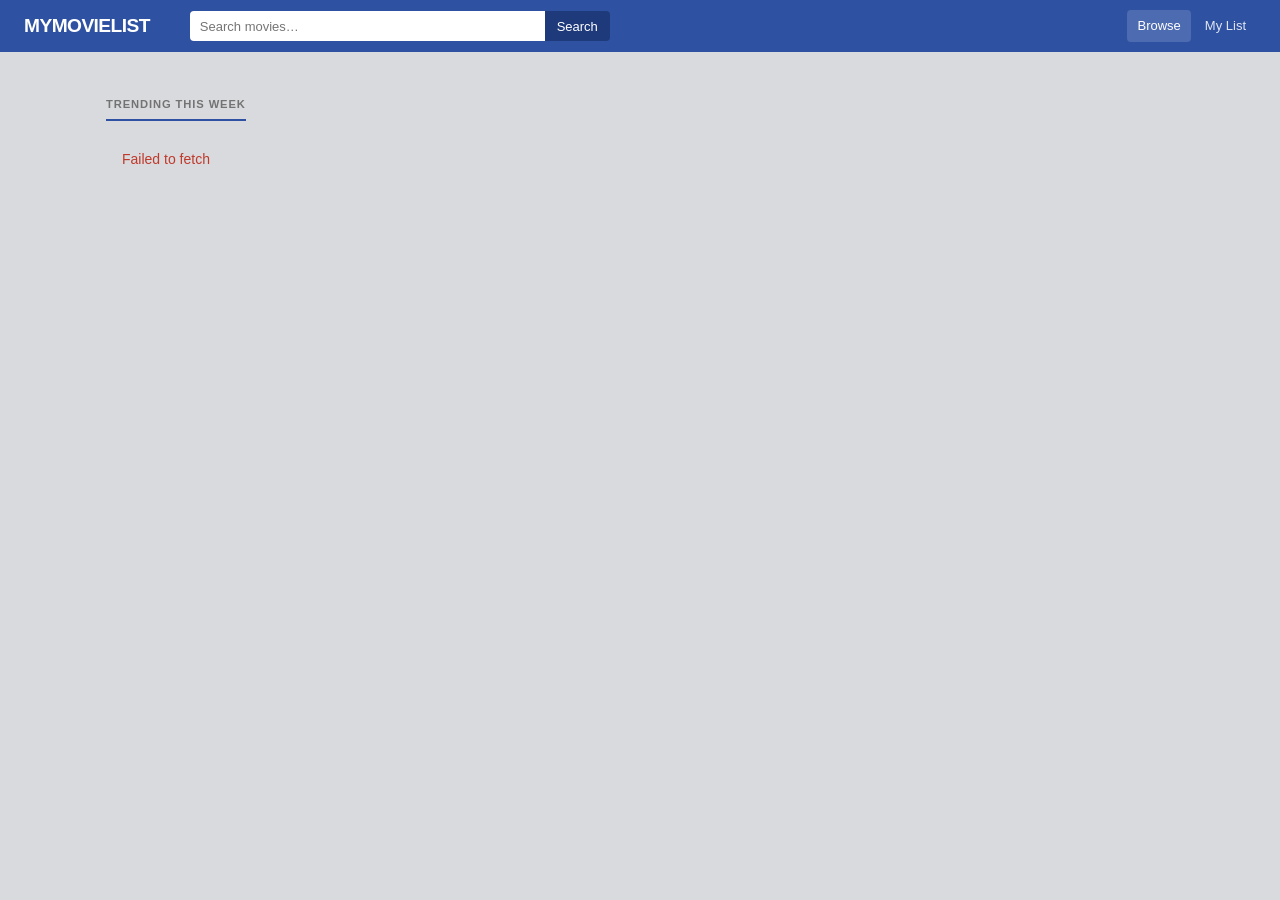
<file: frontend/index.html>
<!DOCTYPE html>
<html lang="en">
<head>
  <meta charset="UTF-8">
  <meta name="viewport" content="width=device-width, initial-scale=1">
  <title>MyMovieList</title>
  <link rel="stylesheet" href="style.css">
</head>
<body>

<nav class="nav-primary">
  <span class="nav-logo">MyMovieList</span>
  <div class="nav-search">
    <input type="text" id="search-input" placeholder="Search movies…" autocomplete="off">
    <button onclick="doSearch()">Search</button>
  </div>
  <div class="nav-links">
    <a href="index.html" class="active">Browse</a>
    <a href="watchlist.html">My List</a>
  </div>
</nav>

<div class="page-wrap">
  <div id="section-label" class="section-label">Trending this week</div>
  <div id="grid" class="movie-grid"></div>
</div>

<div id="toast"></div>
<script src="app.js"></script>
<script>
  const grid = document.getElementById("grid");
  const input = document.getElementById("search-input");

  async function loadTrending() {
    grid.innerHTML = '<div class="spinner"></div>';
    try {
      const movies = await api.getTrending();
      renderGrid(movies);
    } catch (e) {
      grid.innerHTML = `<p style="color:var(--danger);padding:1rem">${e.message}</p>`;
    }
  }

  async function doSearch() {
    const q = input.value.trim();
    if (!q) { document.getElementById("section-label").textContent = "Trending this week"; loadTrending(); return; }
    grid.innerHTML = '<div class="spinner"></div>';
    document.getElementById("section-label").textContent = `Results for "${q}"`;
    try {
      const data = await api.searchMovies(q);
      renderGrid(data.results);
    } catch (e) {
      grid.innerHTML = `<p style="color:var(--danger);padding:1rem">${e.message}</p>`;
    }
  }

  function renderGrid(movies) {
    if (!movies.length) {
      grid.innerHTML = `<div class="empty"><div class="empty-icon">🔍</div><div class="empty-title">No results found</div><p>Try a different title.</p></div>`;
      return;
    }
    grid.innerHTML = movies.map(m => movieCard(m)).join("");
  }

  input.addEventListener("keydown", e => { if (e.key === "Enter") doSearch(); });

  const urlQ = new URLSearchParams(location.search).get("q");
  if (urlQ) { input.value = urlQ; doSearch(); } else { loadTrending(); }
</script>
</body>
</html>
</file>
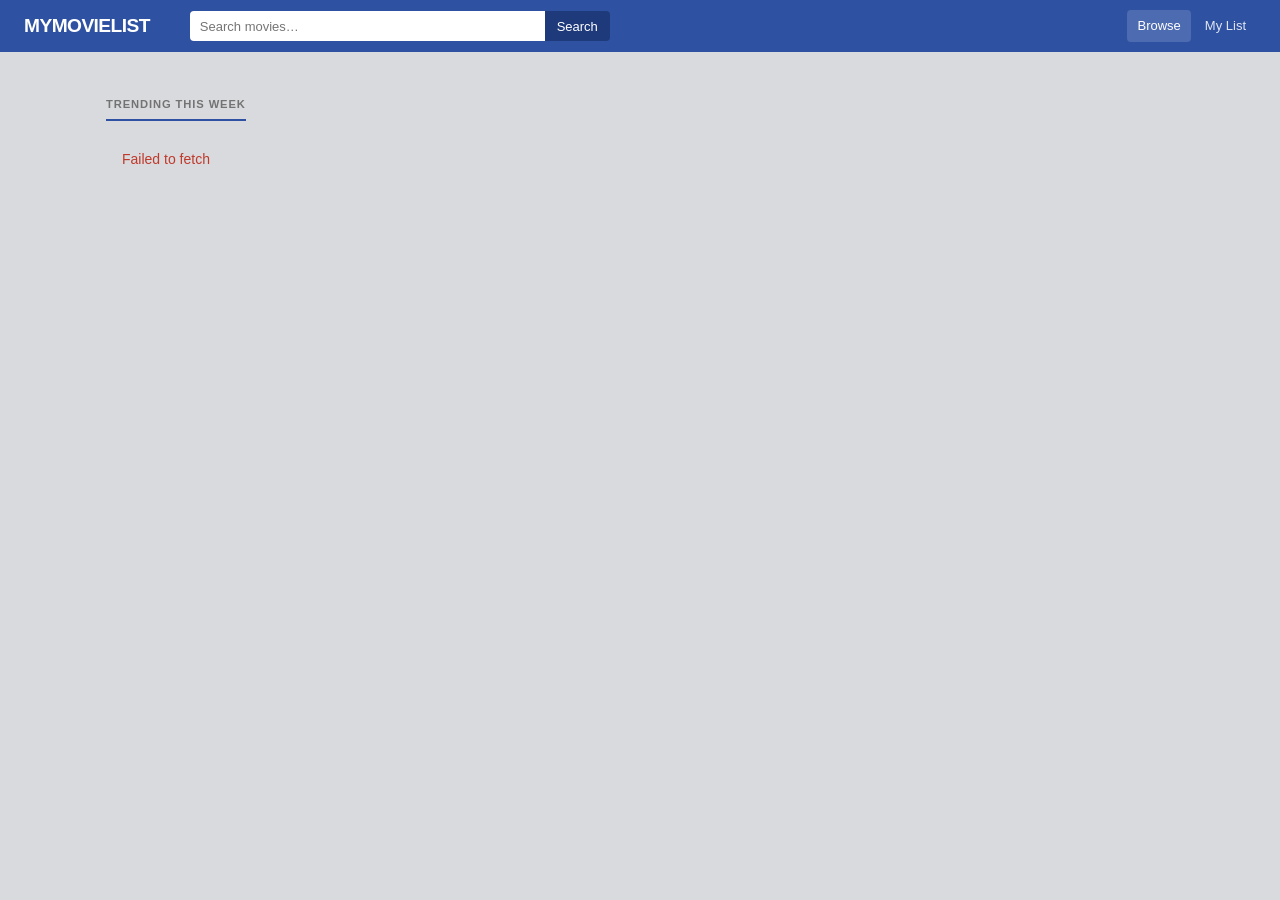
<file: frontend/movie.html>
<!DOCTYPE html>
<html lang="en">
<head>
  <meta charset="UTF-8">
  <meta name="viewport" content="width=device-width, initial-scale=1">
  <title>Movie — MyMovieList</title>
  <link rel="stylesheet" href="style.css">
</head>
<body>

<nav class="nav-primary">
  <span class="nav-logo">MyMovieList</span>
  <div class="nav-links">
    <a href="index.html">Browse</a>
    <a href="watchlist.html">My List</a>
  </div>
</nav>

<div class="page-wrap">
  <a href="javascript:history.back()" class="back-link">← Back</a>
  <div id="content"><div class="spinner"></div></div>
</div>

<div id="toast"></div>
<script src="app.js"></script>
<script>
  const params = new URLSearchParams(location.search);
  const tmdbId = parseInt(params.get("id"));
  let currentMovie = null;
  let currentRating = 0;

  async function loadMovie() {
    if (!tmdbId) { location.href = "index.html"; return; }
    try {
      const m = await api.getMovie(tmdbId);
      currentMovie = m;
      document.title = `${m.title} — MyMovieList`;
      render(m);
    } catch (e) {
      document.getElementById("content").innerHTML = `<p style="color:var(--danger)">${e.message}</p>`;
    }
  }

  function render(m) {
    currentRating = m.rating || 0;

    const poster = m.poster_path
      ? `<img src="${m.poster_path}" alt="${m.title}" class="detail-poster">`
      : `<div class="detail-poster-placeholder">🎬</div>`;

    const metaTags = [m.release_year, m.genres, m.runtime ? `${m.runtime} min` : null]
      .filter(Boolean)
      .map(t => `<span class="detail-meta-tag">${t}</span>`)
      .join("");

    const watchlistBtn = m.in_watchlist
      ? `<button class="btn btn-danger" onclick="removeFromList()">Remove</button>`
      : `<button class="btn btn-primary" onclick="addToList()">Add to list</button>`;

    const watchedBtn = m.in_watchlist
      ? m.watched
        ? `<button class="btn btn-blue" onclick="markWatched(false)">Mark unwatched</button>`
        : `<button class="btn btn-green" onclick="markWatched(true)">Mark watched</button>`
      : "";

    const stars = Array.from({length: 10}, (_, i) => {
      const n = i + 1;
      return `<span class="star ${n <= currentRating ? "active" : ""}" data-n="${n}" onclick="rateMovie(${n})">★</span>`;
    }).join("");

    const ratingSection = m.watched ? `
      <div style="margin-top:1rem">
        <div class="rating-label">Your score</div>
        <div class="star-rating" id="stars">${stars}</div>
      </div>` : "";

    document.getElementById("content").innerHTML = `
      <div class="detail-hero">
        <div class="detail-banner">
          <div>${poster}</div>
          <div class="detail-info">
            <h1 class="detail-title">${m.title}</h1>
            ${m.tagline ? `<div class="detail-tagline">"${m.tagline}"</div>` : ""}
            <div class="detail-meta">${metaTags}</div>
            <div class="detail-actions">
              ${watchlistBtn}
              ${watchedBtn}
            </div>
          </div>
        </div>
        <div class="detail-body">
          <p class="detail-overview">${m.overview || "No description available."}</p>
          ${ratingSection}
        </div>
      </div>`;

    document.querySelectorAll(".star").forEach(s => {
      s.addEventListener("mouseenter", () => {
        const n = parseInt(s.dataset.n);
        document.querySelectorAll(".star").forEach(x => x.classList.toggle("active", parseInt(x.dataset.n) <= n));
      });
      s.addEventListener("mouseleave", () => {
        document.querySelectorAll(".star").forEach(x => x.classList.toggle("active", parseInt(x.dataset.n) <= currentRating));
      });
    });
  }

  async function addToList() {
    try {
      await api.addToWatchlist({
        tmdb_id: currentMovie.tmdb_id, title: currentMovie.title,
        poster_path: currentMovie.poster_path, release_year: currentMovie.release_year,
        genres: currentMovie.genres, overview: currentMovie.overview,
      });
      showToast("Added to your list", "success");
      loadMovie();
    } catch (e) { showToast(e.message, "error"); }
  }

  async function removeFromList() {
    try {
      await api.removeFromWatchlist(tmdbId);
      showToast("Removed from list");
      loadMovie();
    } catch (e) { showToast(e.message, "error"); }
  }

  async function markWatched(watched) {
    try {
      await api.updateItem(tmdbId, { watched });
      showToast(watched ? "Marked as watched" : "Marked as unwatched", "success");
      loadMovie();
    } catch (e) { showToast(e.message, "error"); }
  }

  async function rateMovie(n) {
    currentRating = n;
    try {
      await api.updateItem(tmdbId, { rating: n });
      showToast(`Scored ${n}/10`, "success");
      document.querySelectorAll(".star").forEach(x => x.classList.toggle("active", parseInt(x.dataset.n) <= n));
    } catch (e) { showToast(e.message, "error"); }
  }

  loadMovie();
</script>
</body>
</html>
</file>
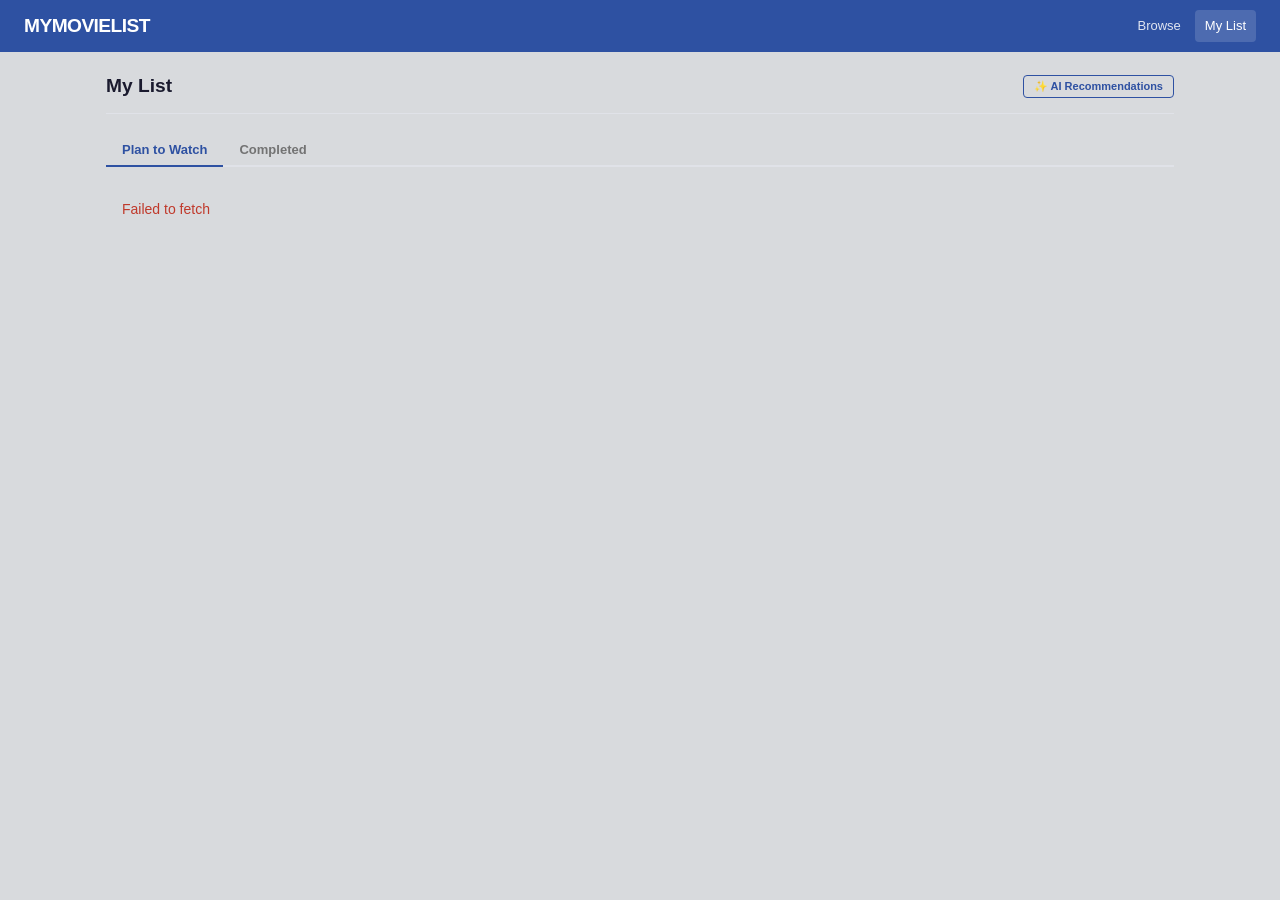
<file: frontend/watchlist.html>
<!DOCTYPE html>
<html lang="en">
<head>
  <meta charset="UTF-8">
  <meta name="viewport" content="width=device-width, initial-scale=1">
  <title>My List — MyMovieList</title>
  <link rel="stylesheet" href="style.css">
</head>
<body>

<nav class="nav-primary">
  <span class="nav-logo">MyMovieList</span>
  <div class="nav-links">
    <a href="index.html">Browse</a>
    <a href="watchlist.html" class="active">My List</a>
  </div>
</nav>

<div class="page-wrap">
  <div class="page-header">
    <h1 class="page-title">My List</h1>
    <button class="btn btn-blue btn-sm" onclick="loadRecs()" id="rec-btn">✨ AI Recommendations</button>
  </div>

  <div class="wl-tabs">
    <button class="wl-tab active" onclick="switchTab('watchlist', this)">Plan to Watch</button>
    <button class="wl-tab" onclick="switchTab('watched', this)">Completed</button>
  </div>

  <div id="list-content"></div>

  <div id="rec-section" style="display:none">
    <div style="display:flex;align-items:center;justify-content:space-between;margin:1.5rem 0 0.75rem">
      <span class="section-label" style="margin:0">AI Recommendations</span>
      <button class="btn btn-ghost btn-sm" onclick="closeRecs()">Close</button>
    </div>
    <div id="rec-content"></div>
  </div>
</div>

<div id="toast"></div>
<script src="app.js"></script>
<script>
  let activeTab = "watchlist";

  async function loadList() {
    const el = document.getElementById("list-content");
    el.innerHTML = '<div class="spinner"></div>';
    try {
      const items = await api.getWatchlist(activeTab === "watched");
      renderList(items);
    } catch (e) {
      el.innerHTML = `<p style="color:var(--danger);padding:1rem">${e.message}</p>`;
    }
  }

  function renderList(items) {
    const el = document.getElementById("list-content");
    if (!items.length) {
      const msg = activeTab === "watchlist"
        ? { icon: "📋", title: "Nothing here yet", sub: "Browse and add movies to your list." }
        : { icon: "✅", title: "No completed movies yet", sub: "Mark movies as watched from their page." };
      el.innerHTML = `<div class="empty"><div class="empty-icon">${msg.icon}</div><div class="empty-title">${msg.title}</div><p>${msg.sub}</p></div>`;
      return;
    }

    const rows = items.map((m, i) => {
      const thumb = m.poster_path
        ? `<img src="${m.poster_path}" class="wl-thumb" alt="${m.title}">`
        : `<div class="wl-thumb-placeholder">🎬</div>`;

      const rating = m.rating
        ? `<div class="wl-rating">★ ${m.rating}</div>`
        : `<div class="wl-rating" style="color:var(--border)">—</div>`;

      const actions = activeTab === "watchlist"
        ? `<button class="btn btn-green btn-sm" onclick="markWatched(${m.tmdb_id},event)">Watched</button>
           <button class="btn btn-danger btn-sm" onclick="removeItem(${m.tmdb_id},event)">✕</button>`
        : `<button class="btn btn-blue btn-sm" onclick="markUnwatched(${m.tmdb_id},event)">Unwatched</button>
           <button class="btn btn-danger btn-sm" onclick="removeItem(${m.tmdb_id},event)">✕</button>`;

      return `<div class="wl-row" onclick="location.href='movie.html?id=${m.tmdb_id}'">
        <div class="wl-num">${i + 1}</div>
        ${thumb}
        <div class="wl-info">
          <div class="wl-title">${m.title}</div>
          <div class="wl-meta">${[m.release_year, m.genres?.split(",")[0]].filter(Boolean).join(" · ")}</div>
        </div>
        ${rating}
        <div class="wl-actions" onclick="event.stopPropagation()">${actions}</div>
      </div>`;
    }).join("");

    el.innerHTML = rows;
  }

  function switchTab(tab, btn) {
    activeTab = tab;
    document.querySelectorAll(".wl-tab").forEach(t => t.classList.remove("active"));
    btn.classList.add("active");
    loadList();
  }

  async function markWatched(tmdbId, e) {
    e.stopPropagation();
    try { await api.updateItem(tmdbId, { watched: true }); showToast("Marked as watched", "success"); loadList(); }
    catch (err) { showToast(err.message, "error"); }
  }

  async function markUnwatched(tmdbId, e) {
    e.stopPropagation();
    try { await api.updateItem(tmdbId, { watched: false }); showToast("Moved to plan to watch"); loadList(); }
    catch (err) { showToast(err.message, "error"); }
  }

  async function removeItem(tmdbId, e) {
    e.stopPropagation();
    try { await api.removeFromWatchlist(tmdbId); showToast("Removed"); loadList(); }
    catch (err) { showToast(err.message, "error"); }
  }

  async function loadRecs() {
    const section = document.getElementById("rec-section");
    const content = document.getElementById("rec-content");
    const btn = document.getElementById("rec-btn");
    section.style.display = "block";
    content.innerHTML = '<div class="spinner"></div>';
    btn.disabled = true; btn.textContent = "Loading…";
    try {
      const recs = await api.getRecommendations();
      content.innerHTML = `<div class="rec-grid">${recs.map(r => `
        <div class="rec-card">
          <div class="rec-card-title">${r.title}</div>
          <div class="rec-card-reason">${r.reason}</div>
          <button class="btn btn-blue btn-sm" style="margin-top:0.5rem;align-self:flex-start"
            onclick="location.href='index.html?q=${encodeURIComponent(r.title)}'">Find →</button>
        </div>`).join("")}
      </div>`;
    } catch (e) {
      content.innerHTML = `<div class="empty"><div class="empty-icon">🤖</div><div class="empty-title">${e.message}</div></div>`;
    } finally {
      btn.disabled = false; btn.textContent = "✨ AI Recommendations";
    }
  }

  function closeRecs() { document.getElementById("rec-section").style.display = "none"; }

  const urlQ = new URLSearchParams(location.search).get("q");
  if (urlQ) location.href = `index.html?q=${encodeURIComponent(urlQ)}`;

  loadList();
</script>
</body>
</html>
</file>
<file: frontend/style.css>
/* MAL-inspired: blue nav, white content, grey page bg, compact cards */
:root {
  --bg: #d8dadd;
  --surface: #ffffff;
  --surface2: #f5f6f8;
  --border: #e0e2e8;
  --text: #1a1a2e;
  --muted: #737373;
  --accent: #2e51a2;
  --accent-dark: #1e3a7a;
  --accent-dim: rgba(46,81,162,0.08);
  --danger: #c0392b;
  --success: #27ae60;
  --nav-height: 52px;
  --subnav-height: 36px;
  --radius: 4px;
  --radius-lg: 8px;
  --poster-ratio: 145%;
}

* { box-sizing: border-box; margin: 0; padding: 0; }

body {
  background: var(--bg);
  color: var(--text);
  font-family: 'Helvetica Neue', Arial, sans-serif;
  font-size: 14px;
  line-height: 1.5;
  min-height: 100vh;
}

a { color: var(--accent); text-decoration: none; }
a:hover { text-decoration: underline; }

/* ── PRIMARY NAV ── */
.nav-primary {
  background: var(--accent);
  height: var(--nav-height);
  display: flex;
  align-items: center;
  padding: 0 1.5rem;
  gap: 1.5rem;
  position: sticky;
  top: 0;
  z-index: 200;
}

.nav-logo {
  font-size: 1.2rem;
  font-weight: 900;
  color: #fff;
  letter-spacing: -0.03em;
  margin-right: 1rem;
  text-transform: uppercase;
  flex-shrink: 0;
}

.nav-search {
  display: flex;
  flex: 1;
  max-width: 420px;
  height: 30px;
}

.nav-search input {
  flex: 1;
  padding: 0 10px;
  border: none;
  border-radius: var(--radius) 0 0 var(--radius);
  font-size: 13px;
  outline: none;
  color: var(--text);
}

.nav-search button {
  background: var(--accent-dark);
  color: #fff;
  border: none;
  padding: 0 12px;
  border-radius: 0 var(--radius) var(--radius) 0;
  cursor: pointer;
  font-size: 13px;
  white-space: nowrap;
}
.nav-search button:hover { background: #152d60; }

.nav-links {
  display: flex;
  gap: 0.25rem;
  margin-left: auto;
}

.nav-links a {
  color: rgba(255,255,255,0.85);
  font-size: 13px;
  font-weight: 500;
  padding: 6px 10px;
  border-radius: var(--radius);
  transition: background .15s;
  text-decoration: none;
}
.nav-links a:hover, .nav-links a.active {
  background: rgba(255,255,255,0.15);
  color: #fff;
  text-decoration: none;
}

/* ── PAGE LAYOUT ── */
.page-wrap {
  max-width: 1100px;
  margin: 0 auto;
  padding: 1.25rem 1rem;
}

.page-header {
  display: flex;
  align-items: center;
  justify-content: space-between;
  margin-bottom: 1.25rem;
  padding-bottom: 0.75rem;
  border-bottom: 1px solid var(--border);
}

.page-title {
  font-size: 1.2rem;
  font-weight: 700;
  color: var(--text);
}

.section-label {
  font-size: 0.7rem;
  font-weight: 700;
  text-transform: uppercase;
  letter-spacing: 0.08em;
  color: var(--muted);
  margin-bottom: 0.75rem;
  margin-top: 1.5rem;
  padding-bottom: 0.4rem;
  border-bottom: 2px solid var(--accent);
  display: inline-block;
}

/* ── BUTTONS ── */
.btn {
  display: inline-flex;
  align-items: center;
  justify-content: center;
  padding: 5px 12px;
  border-radius: var(--radius);
  border: 1px solid transparent;
  cursor: pointer;
  font-size: 12px;
  font-weight: 600;
  transition: opacity .15s;
  white-space: nowrap;
}
.btn:hover { opacity: 0.82; }
.btn-primary  { background: var(--accent); color: #fff; border-color: var(--accent); }
.btn-blue     { background: transparent; color: var(--accent); border-color: var(--accent); }
.btn-green    { background: transparent; color: var(--success); border-color: var(--success); }
.btn-danger   { background: transparent; color: var(--danger); border-color: var(--danger); }
.btn-ghost    { background: var(--surface2); color: var(--text); border-color: var(--border); }
.btn-sm       { padding: 4px 10px; font-size: 11px; }
.btn-lg       { padding: 8px 20px; font-size: 13px; }

/* ── MOVIE GRID ── */
.movie-grid {
  display: grid;
  grid-template-columns: repeat(auto-fill, minmax(135px, 1fr));
  gap: 1rem;
}

.movie-card {
  background: var(--surface);
  border-radius: var(--radius-lg);
  overflow: hidden;
  border: 1px solid var(--border);
  transition: transform .15s, box-shadow .15s;
  cursor: pointer;
  position: relative;
}
.movie-card:hover {
  transform: translateY(-2px);
  box-shadow: 0 4px 12px rgba(0,0,0,0.12);
}

.movie-card-poster {
  position: relative;
  padding-top: var(--poster-ratio);
  background: var(--surface2);
}
.movie-card-poster img {
  position: absolute;
  inset: 0;
  width: 100%; height: 100%;
  object-fit: cover;
}
.poster-placeholder {
  position: absolute;
  inset: 0;
  display: flex;
  align-items: center;
  justify-content: center;
  font-size: 2rem;
  color: var(--muted);
}

/* score pill on poster */
.score-pill {
  position: absolute;
  bottom: 6px;
  left: 6px;
  background: rgba(0,0,0,0.75);
  color: #fff;
  font-size: 11px;
  font-weight: 700;
  padding: 2px 6px;
  border-radius: 3px;
  backdrop-filter: blur(2px);
}

.badge {
  position: absolute;
  top: 6px;
  right: 6px;
  font-size: 10px;
  font-weight: 700;
  padding: 2px 6px;
  border-radius: 3px;
}
.badge-list    { background: var(--accent); color: #fff; }
.badge-watched { background: var(--success); color: #fff; }

.movie-card-body { padding: 0.5rem 0.6rem 0.65rem; }
.movie-card-title {
  font-size: 12px;
  font-weight: 700;
  line-height: 1.3;
  color: var(--text);
  display: -webkit-box;
  -webkit-line-clamp: 2;
  -webkit-box-orient: vertical;
  overflow: hidden;
  margin-bottom: 2px;
}
.movie-card-year { font-size: 11px; color: var(--muted); }

/* ── MOVIE DETAIL ── */
.detail-hero {
  background: var(--surface);
  border: 1px solid var(--border);
  border-radius: var(--radius-lg);
  overflow: hidden;
  margin-bottom: 1rem;
}

.detail-banner {
  background: linear-gradient(135deg, var(--accent-dark) 0%, var(--accent) 100%);
  padding: 1.5rem;
  display: grid;
  grid-template-columns: 180px 1fr;
  gap: 1.5rem;
  align-items: start;
}
@media (max-width: 580px) { .detail-banner { grid-template-columns: 1fr; } }

.detail-poster {
  width: 100%;
  border-radius: var(--radius);
  box-shadow: 0 4px 16px rgba(0,0,0,0.3);
  display: block;
}

.detail-poster-placeholder {
  width: 100%;
  aspect-ratio: 2/3;
  background: rgba(255,255,255,0.1);
  border-radius: var(--radius);
  display: flex;
  align-items: center;
  justify-content: center;
  font-size: 3rem;
}

.detail-info { color: #fff; }
.detail-title {
  font-size: 1.5rem;
  font-weight: 900;
  letter-spacing: -0.02em;
  line-height: 1.2;
  margin-bottom: 0.35rem;
}
.detail-tagline {
  font-style: italic;
  font-size: 13px;
  color: rgba(255,255,255,0.7);
  margin-bottom: 0.75rem;
}
.detail-meta {
  display: flex;
  flex-wrap: wrap;
  gap: 0.5rem;
  margin-bottom: 1rem;
}
.detail-meta-tag {
  background: rgba(255,255,255,0.15);
  color: #fff;
  font-size: 11px;
  font-weight: 600;
  padding: 3px 8px;
  border-radius: 3px;
}
.detail-actions { display: flex; gap: 0.5rem; flex-wrap: wrap; }
.detail-actions .btn { font-size: 12px; }
.detail-actions .btn-primary { background: #fff; color: var(--accent); border-color: #fff; }
.detail-actions .btn-green   { border-color: rgba(255,255,255,0.6); color: #fff; }
.detail-actions .btn-blue    { border-color: rgba(255,255,255,0.6); color: #fff; }
.detail-actions .btn-danger  { border-color: rgba(255,255,255,0.5); color: rgba(255,255,255,0.8); }

.detail-body { padding: 1.25rem 1.5rem; }
.detail-overview {
  font-size: 13.5px;
  line-height: 1.75;
  color: #444;
  margin-bottom: 1.25rem;
}

/* star rating */
.rating-label { font-size: 11px; font-weight: 700; text-transform: uppercase; letter-spacing: 0.06em; color: var(--muted); margin-bottom: 0.4rem; }
.star-rating { display: flex; gap: 2px; }
.star {
  font-size: 1.3rem;
  cursor: pointer;
  color: #ddd;
  transition: color .1s;
  line-height: 1;
}
.star.active, .star:hover { color: var(--accent); }

/* ── WATCHLIST PAGE ── */
.wl-tabs {
  display: flex;
  border-bottom: 2px solid var(--border);
  margin-bottom: 1rem;
  gap: 0;
}
.wl-tab {
  padding: 8px 16px;
  border: none;
  background: transparent;
  font-size: 13px;
  font-weight: 600;
  color: var(--muted);
  cursor: pointer;
  border-bottom: 2px solid transparent;
  margin-bottom: -2px;
  transition: color .15s;
}
.wl-tab.active { color: var(--accent); border-bottom-color: var(--accent); }
.wl-tab:hover { color: var(--text); }

/* watchlist table-style rows */
.wl-table { width: 100%; border-collapse: collapse; }
.wl-row {
  display: grid;
  grid-template-columns: 40px 46px 1fr auto auto;
  align-items: center;
  gap: 0.75rem;
  padding: 0.55rem 0.75rem;
  background: var(--surface);
  border: 1px solid var(--border);
  border-top: none;
  cursor: pointer;
  transition: background .1s;
}
.wl-row:first-child { border-top: 1px solid var(--border); border-radius: var(--radius) var(--radius) 0 0; }
.wl-row:last-child  { border-radius: 0 0 var(--radius) var(--radius); }
.wl-row:only-child  { border-radius: var(--radius); border-top: 1px solid var(--border); }
.wl-row:hover { background: var(--surface2); }

.wl-num { font-size: 12px; color: var(--muted); text-align: center; font-weight: 600; }
.wl-thumb {
  width: 46px; height: 65px;
  border-radius: 3px;
  object-fit: cover;
  background: var(--surface2);
  display: block;
}
.wl-thumb-placeholder {
  width: 46px; height: 65px;
  border-radius: 3px;
  background: var(--surface2);
  display: flex;
  align-items: center;
  justify-content: center;
  font-size: 1.2rem;
}
.wl-info { min-width: 0; }
.wl-title { font-size: 13px; font-weight: 700; color: var(--text); margin-bottom: 2px; white-space: nowrap; overflow: hidden; text-overflow: ellipsis; }
.wl-meta  { font-size: 11px; color: var(--muted); }
.wl-rating { font-size: 13px; font-weight: 700; color: var(--accent); width: 40px; text-align: center; flex-shrink: 0; }
.wl-actions { display: flex; gap: 0.4rem; flex-shrink: 0; }

/* ── AI RECS ── */
.rec-grid {
  display: grid;
  grid-template-columns: repeat(auto-fill, minmax(260px, 1fr));
  gap: 0.75rem;
}
.rec-card {
  background: var(--surface);
  border: 1px solid var(--border);
  border-radius: var(--radius-lg);
  padding: 0.85rem 1rem;
  display: flex;
  flex-direction: column;
  gap: 0.3rem;
}
.rec-card-title  { font-size: 13px; font-weight: 700; color: var(--text); }
.rec-card-reason { font-size: 12px; color: var(--muted); line-height: 1.5; flex: 1; }

/* ── TOAST ── */
#toast {
  position: fixed;
  bottom: 1.25rem;
  right: 1.25rem;
  background: #333;
  color: #fff;
  padding: 8px 14px;
  border-radius: var(--radius);
  font-size: 12px;
  font-weight: 600;
  opacity: 0;
  transform: translateY(6px);
  transition: all .2s;
  z-index: 999;
  pointer-events: none;
}
#toast.show    { opacity: 1; transform: translateY(0); }
#toast.success { background: var(--success); }
#toast.error   { background: var(--danger); }

/* ── EMPTY ── */
.empty { text-align: center; padding: 3rem 1rem; color: var(--muted); }
.empty-icon  { font-size: 2.5rem; margin-bottom: 0.75rem; }
.empty-title { font-size: 1rem; font-weight: 700; color: var(--text); margin-bottom: 0.35rem; }

/* ── SPINNER ── */
.spinner {
  width: 32px; height: 32px;
  border: 3px solid var(--border);
  border-top-color: var(--accent);
  border-radius: 50%;
  animation: spin .7s linear infinite;
  margin: 3rem auto;
}
@keyframes spin { to { transform: rotate(360deg); } }

/* ── BACK LINK ── */
.back-link {
  display: inline-flex;
  align-items: center;
  gap: 4px;
  color: var(--muted);
  font-size: 12px;
  margin-bottom: 1rem;
  text-decoration: none;
}
.back-link:hover { color: var(--accent); text-decoration: none; }
</file>
